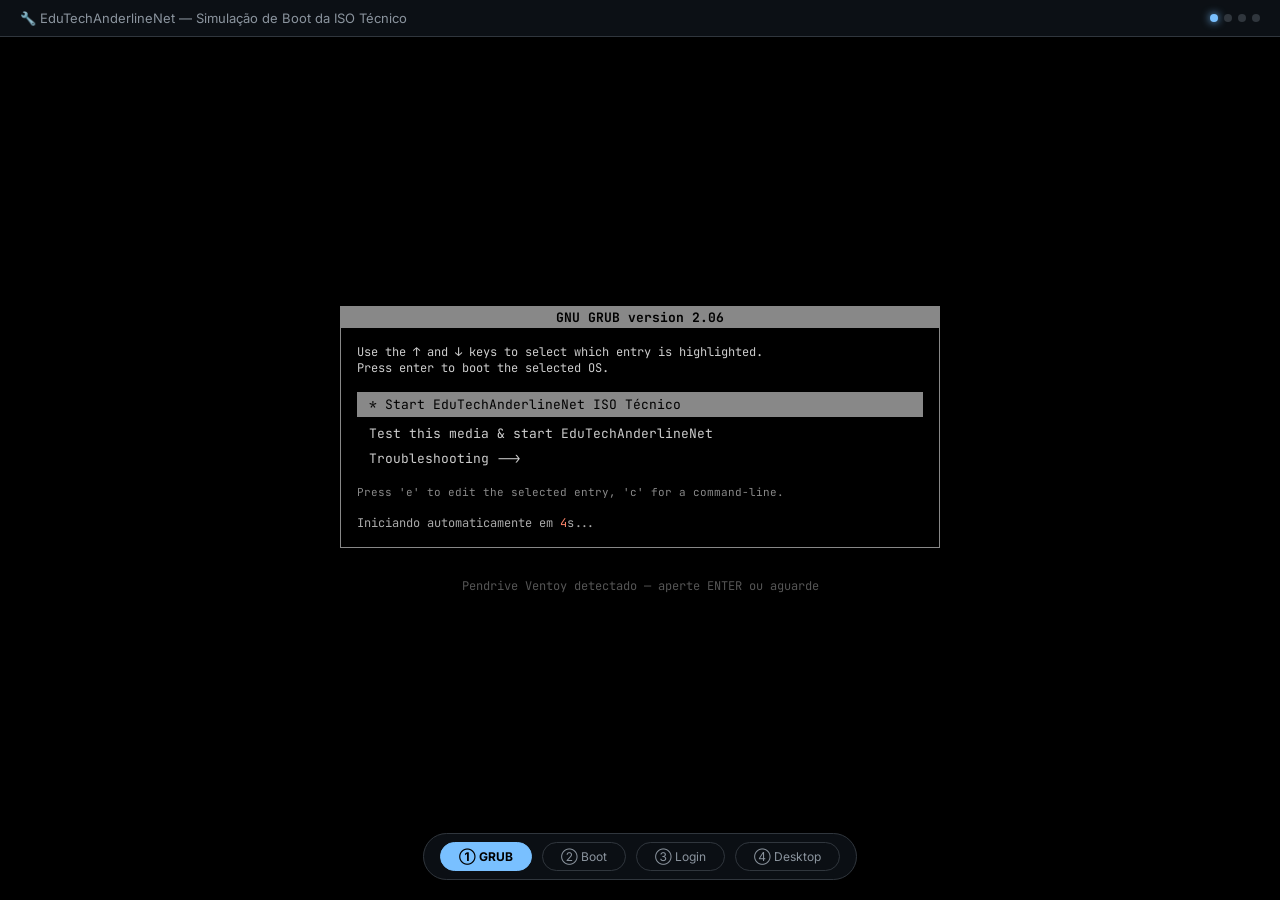
<file: preview-boot.html>
<!DOCTYPE html>
<html lang="pt-BR">
<head>
<meta charset="UTF-8">
<meta name="viewport" content="width=device-width, initial-scale=1.0">
<title>EduTechAnderlineNet - ISO Técnico | Preview de Boot</title>
<style>
  @import url('https://fonts.googleapis.com/css2?family=JetBrains+Mono:wght@300;400;700&family=Inter:wght@300;400;600;700;900&display=swap');

  :root {
    --bg: #0d1117;
    --surface: #161b22;
    --surface2: #21262d;
    --accent: #f78166;
    --accent2: #79c0ff;
    --accent3: #56d364;
    --text: #e6edf3;
    --muted: #8b949e;
    --border: #30363d;
  }

  * { margin: 0; padding: 0; box-sizing: border-box; }

  body {
    font-family: 'Inter', sans-serif;
    background: var(--bg);
    color: var(--text);
    overflow: hidden;
    height: 100vh;
  }

  .screen {
    position: absolute;
    inset: 0;
    opacity: 0;
    pointer-events: none;
    transition: opacity 0.6s ease;
    display: flex;
    flex-direction: column;
    align-items: center;
    justify-content: center;
  }
  .screen.active { opacity: 1; pointer-events: all; }

  .nav {
    position: fixed;
    top: 0; left: 0; right: 0;
    z-index: 999;
    background: rgba(13,17,23,0.95);
    backdrop-filter: blur(12px);
    border-bottom: 1px solid var(--border);
    padding: 10px 20px;
    display: flex;
    align-items: center;
    gap: 12px;
  }
  .nav-title { font-size: 13px; color: var(--muted); flex: 1; }
  .step-dots { display: flex; gap: 6px; }
  .dot { width: 8px; height: 8px; border-radius: 50%; background: var(--border); transition: background 0.3s; }
  .dot.done { background: var(--accent3); }
  .dot.current { background: var(--accent2); box-shadow: 0 0 8px var(--accent2); }

  /* GRUB */
  #grub { background: #000; font-family: 'JetBrains Mono', monospace; }
  .grub-box { border: 1px solid #888; width: 600px; background: #000; }
  .grub-title-bar { background: #888; color: #000; text-align: center; padding: 2px; font-size: 13px; font-weight: bold; }
  .grub-body { padding: 16px; }
  .grub-menu-item { padding: 4px 12px; font-size: 13px; color: #ccc; cursor: pointer; }
  .grub-menu-item.selected { background: #888; color: #000; }
  .grub-footer { padding: 12px 0 0; font-size: 11px; color: #888; line-height: 1.8; }
  #grub-countdown { color: #f78166; }

  /* BOOT */
  #boot { background: #000; }
  .fedora-logo { width: 80px; height: 80px; border-radius: 50%; background: radial-gradient(circle at 35% 35%, #60bfff, #1565c0); display: flex; align-items: center; justify-content: center; font-size: 40px; box-shadow: 0 0 40px rgba(96,191,255,0.4); animation: pulse-logo 2s ease-in-out infinite; }
  @keyframes pulse-logo { 0%,100% { box-shadow: 0 0 40px rgba(96,191,255,0.4); } 50% { box-shadow: 0 0 80px rgba(96,191,255,0.8); } }
  .boot-dots { display: flex; gap: 8px; }
  .boot-dot { width: 10px; height: 10px; border-radius: 50%; background: #333; animation: boot-blink 1.2s ease-in-out infinite; }
  .boot-dot:nth-child(1){animation-delay:0s}.boot-dot:nth-child(2){animation-delay:.2s}.boot-dot:nth-child(3){animation-delay:.4s}.boot-dot:nth-child(4){animation-delay:.6s}.boot-dot:nth-child(5){animation-delay:.8s}
  @keyframes boot-blink { 0%,100%{background:#333} 50%{background:#60bfff;box-shadow:0 0 12px #60bfff} }
  .boot-text-log { position: absolute; bottom: 60px; left: 40px; font-family: 'JetBrains Mono',monospace; font-size: 11px; color: #555; max-width: 500px; line-height: 1.7; }
  .boot-log-line { opacity: 0; animation: fadeinlog 0.3s forwards; }
  .boot-log-line.ok::before { content: '[ OK ] '; color: #56d364; }
  .boot-log-line.info::before { content: '[INFO] '; color: #79c0ff; }
  @keyframes fadeinlog { to { opacity: 1; } }

  /* AUTOLOGIN */
  #autologin { background: url('Wallpapers/wallpaper4_1920x1080.png') center/cover no-repeat; position: relative; }
  #autologin::before { content: ''; position: absolute; inset: 0; background: rgba(0,0,0,0.55); backdrop-filter: blur(8px); }
  .autologin-card { background: rgba(22,27,34,0.85); backdrop-filter: blur(20px); border: 1px solid var(--border); border-radius: 16px; padding: 48px; text-align: center; width: 360px; box-shadow: 0 24px 80px rgba(0,0,0,0.6); }
  .autologin-avatar { width: 80px; height: 80px; border-radius: 50%; background: linear-gradient(135deg, #1565c0, #0288d1); display: flex; align-items: center; justify-content: center; font-size: 36px; margin: 0 auto 20px; box-shadow: 0 4px 24px rgba(21,101,192,0.4); }
  .autologin-name { font-size: 22px; font-weight: 700; margin-bottom: 6px; }
  .autologin-sub { color: var(--muted); font-size: 13px; margin-bottom: 28px; }
  .autologin-bar-bg { height: 4px; background: var(--border); border-radius: 2px; overflow: hidden; }
  .autologin-bar { height: 4px; background: var(--accent2); border-radius: 2px; width: 0%; }
  .autologin-label { font-size: 12px; color: var(--muted); margin-top: 12px; }

  /* DESKTOP */
  #desktop { background: url('Wallpapers/wallpaper4_1920x1080.png') center/cover no-repeat; overflow: hidden; align-items: stretch; justify-content: stretch; flex-direction: column; }
  .topbar { display: flex; align-items: center; height: 32px; background: rgba(22,27,34,0.95); backdrop-filter: blur(12px); border-bottom: 1px solid var(--border); padding: 0 12px; gap: 12px; font-size: 12px; flex-shrink: 0; z-index: 10; }
  .topbar-activities { font-weight: 700; cursor: pointer; padding: 2px 8px; border-radius: 4px; transition: background 0.2s; }
  .topbar-activities:hover { background: rgba(255,255,255,0.08); }
  .topbar-clock { flex: 1; text-align: center; font-weight: 600; }
  .topbar-icons { display: flex; gap: 8px; align-items: center; color: var(--muted); }

  .desktop-area { flex: 1; position: relative; overflow: hidden; }
  .desktop-icons { display: grid; grid-template-columns: repeat(2, 90px); gap: 16px; padding: 24px; position: absolute; right: 0; top: 0; }
  .d-icon { display: flex; flex-direction: column; align-items: center; gap: 6px; cursor: pointer; padding: 10px 6px; border-radius: 10px; transition: all 0.15s; border: 1px solid transparent; text-align: center; }
  .d-icon:hover { background: rgba(255,255,255,0.07); border-color: rgba(255,255,255,0.12); }
  .d-icon-emoji { font-size: 32px; }
  .d-icon-label { font-size: 11px; color: var(--text); line-height: 1.3; }

  .dock { display: flex; justify-content: center; align-items: center; padding: 8px 16px; gap: 6px; background: rgba(22,27,34,0.85); backdrop-filter: blur(20px); border-top: 1px solid var(--border); flex-shrink: 0; }
  .dock-item { width: 46px; height: 46px; border-radius: 12px; display: flex; align-items: center; justify-content: center; font-size: 24px; cursor: pointer; transition: all 0.2s; position: relative; background: rgba(255,255,255,0.05); border: 1px solid rgba(255,255,255,0.08); }
  .dock-item:hover { transform: translateY(-6px) scale(1.15); background: rgba(255,255,255,0.12); box-shadow: 0 8px 24px rgba(0,0,0,0.4); }
  .dock-item.running::after { content: ''; position: absolute; bottom: -5px; width: 4px; height: 4px; border-radius: 50%; background: var(--accent3); }
  .dock-sep { width: 1px; height: 32px; background: var(--border); margin: 0 4px; }

  .window { position: absolute; background: rgba(13,17,23,0.96); backdrop-filter: blur(20px); border: 1px solid var(--border); border-radius: 12px; overflow: hidden; box-shadow: 0 24px 80px rgba(0,0,0,0.7); opacity: 0; transform: scale(0.95) translateY(20px); transition: all 0.4s cubic-bezier(0.16,1,0.3,1); }
  .window.open { opacity: 1; transform: scale(1) translateY(0); }
  .win-terminal { top: 60px; left: 30px; width: 520px; height: 320px; }
  .win-gparted { top: 80px; left: 100px; width: 560px; height: 340px; }
  .win-menu { top: 50px; left: 40px; width: 480px; height: 380px; }
  .win-titlebar { display: flex; align-items: center; height: 36px; background: var(--surface); border-bottom: 1px solid var(--border); padding: 0 12px; gap: 8px; }
  .win-btn { width: 12px; height: 12px; border-radius: 50%; cursor: pointer; }
  .btn-close { background: #ff5f57; } .btn-min { background: #ffbd2e; } .btn-max { background: #28ca41; }
  .win-title { flex: 1; text-align: center; font-size: 12px; color: var(--muted); }

  .terminal-body { padding: 14px; font-family: 'JetBrains Mono',monospace; font-size: 12px; line-height: 1.8; height: calc(100% - 36px); overflow-y: auto; }
  .t-prompt{color:var(--accent3)}.t-path{color:var(--accent2)}.t-ok{color:var(--accent3)}.t-warn{color:#e3b341}.t-err{color:var(--accent)}.t-out{color:var(--muted)}
  .t-cursor { display: inline-block; width: 8px; height: 14px; background: var(--text); animation: blink 1s infinite; vertical-align: middle; margin-left: 2px; }
  @keyframes blink { 0%,49%{opacity:1} 50%,100%{opacity:0} }

  .menu-body { height: calc(100% - 36px); display: flex; flex-direction: column; }
  .menu-header { background: linear-gradient(135deg, #1565c0, #0288d1); padding: 16px 20px; font-weight: 700; font-size: 15px; }
  .menu-header span { font-size: 11px; font-weight: 400; opacity: 0.8; display: block; margin-top: 2px; }
  .menu-items { padding: 8px; flex: 1; overflow-y: auto; }
  .menu-item-row { display: flex; align-items: center; gap: 12px; padding: 10px 14px; border-radius: 8px; cursor: pointer; transition: background 0.15s; border: 1px solid transparent; }
  .menu-item-row:hover { background: var(--surface2); border-color: var(--border); }
  .menu-item-icon { font-size: 22px; width: 36px; text-align: center; }
  .menu-item-title { font-size: 13px; font-weight: 600; }
  .menu-item-desc { font-size: 11px; color: var(--muted); margin-top: 1px; }

  .gparted-body { height: calc(100% - 36px); display: flex; flex-direction: column; font-size: 12px; }
  .gparted-toolbar { background: var(--surface); border-bottom: 1px solid var(--border); padding: 6px 10px; display: flex; gap: 8px; align-items: center; }
  .gp-btn { padding: 3px 10px; border-radius: 4px; background: var(--surface2); border: 1px solid var(--border); color: var(--text); font-size: 11px; cursor: pointer; }
  .gp-disk-select { margin-left: auto; background: var(--surface2); border: 1px solid var(--border); color: var(--text); padding: 3px 8px; border-radius: 4px; font-size: 11px; }
  .gparted-disk-bar { padding: 12px; border-bottom: 1px solid var(--border); background: var(--surface); }
  .disk-bar { height: 30px; border-radius: 4px; overflow: hidden; display: flex; border: 1px solid var(--border); }
  .disk-seg { display: flex; align-items: center; justify-content: center; font-size: 10px; font-weight: 700; }
  .seg-ntfs { background: #1565c0; color: #fff; flex: 5; }
  .seg-efi { background: #e65100; color: #fff; flex: 1; font-size: 9px; }
  .seg-free { background: repeating-linear-gradient(45deg,#222,#222 3px,#2a2a2a 3px,#2a2a2a 6px); flex: 2; }
  .gparted-table { flex: 1; overflow-y: auto; }
  .gp-table { width: 100%; border-collapse: collapse; }
  .gp-table th { background: var(--surface2); text-align: left; padding: 6px 10px; color: var(--muted); font-size: 11px; border-bottom: 1px solid var(--border); font-weight: 600; }
  .gp-table td { padding: 6px 10px; border-bottom: 1px solid rgba(48,54,61,0.5); font-family: 'JetBrains Mono',monospace; font-size: 11px; }
  .gp-table tr:hover td { background: var(--surface); }
  .part-badge { display: inline-block; padding: 1px 6px; border-radius: 3px; font-size: 10px; font-weight: 700; }
  .badge-ntfs { background: #1565c020; color: #79c0ff; border: 1px solid #1565c060; }
  .badge-fat32 { background: #e6510020; color: #ffa726; border: 1px solid #e6510060; }
  .badge-free { background: #33333320; color: #8b949e; border: 1px solid #33333360; }

  .notif { position: absolute; top: 48px; right: 12px; background: rgba(22,27,34,0.97); border: 1px solid var(--border); border-radius: 12px; padding: 14px 18px; width: 280px; box-shadow: 0 8px 32px rgba(0,0,0,0.5); opacity: 0; transform: translateX(100%); transition: all 0.4s cubic-bezier(0.16,1,0.3,1); z-index: 100; }
  .notif.show { opacity: 1; transform: translateX(0); }
  .notif-header { display: flex; align-items: center; gap: 8px; margin-bottom: 6px; }
  .notif-app { font-size: 11px; color: var(--muted); }
  .notif-title { font-size: 13px; font-weight: 600; }
  .notif-body { font-size: 12px; color: var(--muted); }

  .info-pills { position: absolute; bottom: 0; left: 0; padding: 16px 20px; display: flex; flex-direction: column; gap: 8px; }
  .pill { display: flex; align-items: center; gap: 10px; background: rgba(22,27,34,0.75); backdrop-filter: blur(12px); border: 1px solid var(--border); border-radius: 20px; padding: 5px 14px; font-size: 11px; color: var(--muted); }
  .pill-dot { width: 8px; height: 8px; border-radius: 50%; }
  .pill-dot.green { background: var(--accent3); box-shadow: 0 0 6px var(--accent3); }
  .pill-dot.blue { background: var(--accent2); box-shadow: 0 0 6px var(--accent2); }

  .stage-controls { position: fixed; bottom: 20px; left: 50%; transform: translateX(-50%); display: flex; gap: 10px; z-index: 1000; background: rgba(13,17,23,0.9); backdrop-filter: blur(12px); border: 1px solid var(--border); border-radius: 30px; padding: 8px 16px; }
  .stage-btn { padding: 6px 18px; border-radius: 20px; border: 1px solid var(--border); background: transparent; color: var(--muted); font-size: 12px; cursor: pointer; transition: all 0.2s; font-family: 'Inter',sans-serif; }
  .stage-btn:hover { border-color: var(--accent2); color: var(--accent2); }
  .stage-btn.cur { background: var(--accent2); color: #000; border-color: var(--accent2); font-weight: 700; }

  .tooltip-overlay { position: absolute; inset: 0; pointer-events: none; display: flex; align-items: center; justify-content: center; opacity: 0; transition: opacity 0.3s; background: rgba(0,0,0,0.4); }
  .tooltip-overlay.show { opacity: 1; pointer-events: all; }
  .tooltip-card { background: rgba(22,27,34,0.97); border: 1px solid var(--accent2); border-radius: 12px; padding: 24px 32px; font-size: 13px; text-align: center; max-width: 340px; box-shadow: 0 8px 32px rgba(121,192,255,0.2); }
  .tooltip-card h3 { color: var(--accent2); margin-bottom: 10px; font-size: 17px; }
  .tooltip-card p { color: var(--muted); line-height: 1.7; }
</style>
</head>
<body>

<div class="nav">
  <span class="nav-title">🔧 EduTechAnderlineNet — Simulação de Boot da ISO Técnico</span>
  <div class="step-dots">
    <div class="dot current" id="d0"></div>
    <div class="dot" id="d1"></div>
    <div class="dot" id="d2"></div>
    <div class="dot" id="d3"></div>
  </div>
</div>

<!-- GRUB -->
<div class="screen active" id="grub">
  <div class="grub-box">
    <div class="grub-title-bar">GNU GRUB version 2.06</div>
    <div class="grub-body">
      <div style="color:#ccc;font-size:12px;margin-bottom:16px;">Use the ↑ and ↓ keys to select which entry is highlighted.<br>Press enter to boot the selected OS.</div>
      <div class="grub-menu-item selected" onclick="goTo(1)">*  Start EduTechAnderlineNet ISO Técnico</div>
      <div class="grub-menu-item" style="margin-top:4px;">   Test this media &amp; start EduTechAnderlineNet</div>
      <div class="grub-menu-item">   Troubleshooting --&gt;</div>
      <div class="grub-footer">Press 'e' to edit the selected entry, 'c' for a command-line.</div>
      <div style="color:#aaa;font-size:12px;margin-top:12px;">Iniciando automaticamente em <span id="grub-countdown" style="color:#f78166;">5</span>s...</div>
    </div>
  </div>
  <div style="margin-top:30px;font-size:12px;color:#555;font-family:'JetBrains Mono',monospace;">Pendrive Ventoy detectado — aperte ENTER ou aguarde</div>
</div>

<!-- BOOT -->
<div class="screen" id="boot">
  <div style="display:flex;flex-direction:column;align-items:center;gap:30px;">
    <div class="fedora-logo">🐧</div>
    <div style="text-align:center;">
      <div style="font-size:20px;font-weight:700;margin-bottom:4px;">EduTechAnderlineNet</div>
      <div style="font-size:13px;color:var(--muted);">ISO Técnico — Fedora 40</div>
    </div>
    <div class="boot-dots">
      <div class="boot-dot"></div><div class="boot-dot"></div><div class="boot-dot"></div><div class="boot-dot"></div><div class="boot-dot"></div>
    </div>
  </div>
  <div class="boot-text-log" id="bootlog"></div>
</div>

<!-- AUTOLOGIN -->
<div class="screen" id="autologin">
  <div class="autologin-card">
    <div class="autologin-avatar">🔧</div>
    <div class="autologin-name">tecnico</div>
    <div class="autologin-sub">EduTechAnderlineNet ISO Técnico</div>
    <div class="autologin-bar-bg"><div class="autologin-bar" id="autologin-bar"></div></div>
    <div class="autologin-label">Entrando automaticamente...</div>
  </div>
</div>

<!-- DESKTOP -->
<div class="screen" id="desktop">
  <div class="topbar">
    <div class="topbar-activities">Atividades</div>
    <div class="topbar-clock" id="clock">18 jul. 04:05</div>
    <div class="topbar-icons">
      <span>📶</span><span>🔊</span><span>🔋</span>
      <span style="font-size:12px;color:var(--muted);">tecnico ▾</span>
    </div>
  </div>
  <div class="desktop-area">
    <div class="desktop-icons">
      <div class="d-icon" onclick="openWindow('win-menu')"><div class="d-icon-emoji">🔧</div><div class="d-icon-label">Menu Técnico</div></div>
      <div class="d-icon" onclick="openWindow('win-gparted')"><div class="d-icon-emoji">💽</div><div class="d-icon-label">Diagnóstico de Discos</div></div>
      <div class="d-icon" onclick="openWindow('win-terminal')"><div class="d-icon-emoji">🛡️</div><div class="d-icon-label">Scanner de Vírus</div></div>
      <div class="d-icon" onclick="showTip('💾 Backup de Perfil','Copia todos os dados do usuário Windows para HD externo. Suporte a NTFS via ntfs-3g.')"><div class="d-icon-emoji">💾</div><div class="d-icon-label">Backup de Perfil</div></div>
      <div class="d-icon" onclick="showTip('🔑 Resetar Senha','Detecta partições Windows e reseta a senha de qualquer usuário sem precisar saber a senha antiga.')"><div class="d-icon-emoji">🔑</div><div class="d-icon-label">Resetar Senha Windows</div></div>
      <div class="d-icon" onclick="showTip('🗃️ GParted','Ferramenta gráfica de particionamento. Redimensiona, formata e repara partições NTFS, FAT32, ext4 e mais.')"><div class="d-icon-emoji">🗃️</div><div class="d-icon-label">GParted</div></div>
    </div>

    <div class="info-pills">
      <div class="pill"><div class="pill-dot green"></div>Sistema em modo Live (RAM)</div>
      <div class="pill"><div class="pill-dot blue"></div>Wi-Fi: NetworkManager ativo</div>
      <div class="pill"><div class="pill-dot green"></div>NTFS-3g pronto para montar HDs</div>
    </div>

    <!-- Terminal Window -->
    <div class="window win-terminal" id="win-terminal">
      <div class="win-titlebar">
        <div class="win-btn btn-close" onclick="closeWindow('win-terminal')"></div>
        <div class="win-btn btn-min"></div><div class="win-btn btn-max"></div>
        <div class="win-title">🛡️ Scanner de Vírus Offline — Terminal</div>
      </div>
      <div class="terminal-body">
        <div><span class="t-prompt">tecnico@iso</span><span style="color:var(--muted);">:</span><span class="t-path">~/Scripts</span><span style="color:var(--muted);">$</span> bash scanner-virus-offline.sh</div><br>
        <div class="t-out">🛡️  Scanner de Vírus — EduTechAnderlineNet</div>
        <div class="t-out">━━━━━━━━━━━━━━━━━━━━━━━━━━━━━━━━</div>
        <div class="t-out">[*] Atualizando base ClamAV...</div>
        <div class="t-ok">[✓] 8.7M assinaturas carregadas</div>
        <div class="t-out">[*] Montando /dev/sda3 (Windows NTFS)...</div>
        <div class="t-ok">[✓] Montado em /mnt/win</div>
        <div class="t-warn">[!] Scanning C:\Users\João\Downloads...</div>
        <div class="t-err">[ALERTA] Trojan.Agent encontrado em Downloads\setup_fake.exe</div>
        <div class="t-ok">[✓] Movido para quarentena</div>
        <div class="t-out">[*] Concluído: 48.291 arquivos | 1 ameaça removida</div><br>
        <div><span class="t-prompt">tecnico@iso</span><span style="color:var(--muted);">:</span><span class="t-path">~/Scripts</span><span style="color:var(--muted);">$</span> <span class="t-cursor"></span></div>
      </div>
    </div>

    <!-- GParted Window -->
    <div class="window win-gparted" id="win-gparted">
      <div class="win-titlebar">
        <div class="win-btn btn-close" onclick="closeWindow('win-gparted')"></div>
        <div class="win-btn btn-min"></div><div class="win-btn btn-max"></div>
        <div class="win-title">💽 GParted — Gerenciador de Partições</div>
      </div>
      <div class="gparted-body">
        <div class="gparted-toolbar">
          <button class="gp-btn">⎋ Desfazer</button>
          <button class="gp-btn">✓ Aplicar</button>
          <button class="gp-btn">🔄 Atualizar</button>
          <select class="gp-disk-select"><option>/dev/sda — 500 GB (Samsung SSD)</option><option>/dev/sdb — 1 TB (WD HDD)</option></select>
        </div>
        <div class="gparted-disk-bar">
          <div style="font-size:11px;color:var(--muted);margin-bottom:6px;">/dev/sda — 500 GB</div>
          <div class="disk-bar">
            <div class="disk-seg seg-efi">EFI</div>
            <div class="disk-seg seg-ntfs">Windows NTFS — 420 GB</div>
            <div class="disk-seg seg-free">não alocado</div>
          </div>
        </div>
        <div class="gparted-table">
          <table class="gp-table">
            <thead><tr><th>Partição</th><th>FS</th><th>Tamanho</th><th>Usado</th><th>Livre</th><th>Flags</th></tr></thead>
            <tbody>
              <tr><td>/dev/sda1</td><td><span class="part-badge badge-fat32">fat32</span></td><td>512 MiB</td><td>48 MiB</td><td>464 MiB</td><td>boot,esp</td></tr>
              <tr><td>/dev/sda2</td><td><span class="part-badge badge-ntfs">ntfs</span></td><td>420 GiB</td><td>210 GiB</td><td>210 GiB</td><td>msftdata</td></tr>
              <tr><td>não alocado</td><td><span class="part-badge badge-free">—</span></td><td>79 GiB</td><td>—</td><td>79 GiB</td><td></td></tr>
            </tbody>
          </table>
        </div>
      </div>
    </div>

    <!-- Menu Tecnico Window -->
    <div class="window win-menu" id="win-menu">
      <div class="win-titlebar">
        <div class="win-btn btn-close" onclick="closeWindow('win-menu')"></div>
        <div class="win-btn btn-min"></div><div class="win-btn btn-max"></div>
        <div class="win-title">🔧 Menu Técnico EduTechAnderlineNet</div>
      </div>
      <div class="menu-body">
        <div class="menu-header">🔧 Menu Técnico<span>EduTechAnderlineNet ISO — Fedora 40 Live</span></div>
        <div class="menu-items">
          <div class="menu-item-row"><div class="menu-item-icon">🛡️</div><div><div class="menu-item-title">Scanner de Vírus Offline</div><div class="menu-item-desc">ClamAV — varre partições Windows sem inicializar o sistema</div></div><div style="color:var(--muted);margin-left:auto;">›</div></div>
          <div class="menu-item-row"><div class="menu-item-icon">💾</div><div><div class="menu-item-title">Backup de Perfil do Usuário</div><div class="menu-item-desc">Copia C:\Users\* para HD externo com rsync</div></div><div style="color:var(--muted);margin-left:auto;">›</div></div>
          <div class="menu-item-row"><div class="menu-item-icon">🔑</div><div><div class="menu-item-title">Resetar Senha do Windows</div><div class="menu-item-desc">Reseta qualquer senha sem precisar saber a atual</div></div><div style="color:var(--muted);margin-left:auto;">›</div></div>
          <div class="menu-item-row"><div class="menu-item-icon">💽</div><div><div class="menu-item-title">Diagnóstico de Discos</div><div class="menu-item-desc">smartctl, hdparm, badblocks — saúde do HD/SSD</div></div><div style="color:var(--muted);margin-left:auto;">›</div></div>
          <div class="menu-item-row"><div class="menu-item-icon">🔄</div><div><div class="menu-item-title">Reparo de Boot do Windows</div><div class="menu-item-desc">Reconstrói BCD, MBR e GPT corrompidos</div></div><div style="color:var(--muted);margin-left:auto;">›</div></div>
          <div class="menu-item-row"><div class="menu-item-icon">🧹</div><div><div class="menu-item-title">Limpeza Segura de Disco</div><div class="menu-item-desc">Apaga dados com shred — sem recuperação</div></div><div style="color:var(--muted);margin-left:auto;">›</div></div>
        </div>
      </div>
    </div>

    <!-- Notification -->
    <div class="notif" id="notif">
      <div class="notif-header"><span>🔧</span><span class="notif-app">EduTechAnderlineNet ISO</span></div>
      <div class="notif-title">Sistema pronto!</div>
      <div class="notif-body">Ferramentas disponíveis na Área de Trabalho.</div>
    </div>

    <!-- Tooltip -->
    <div class="tooltip-overlay" id="tip-overlay" onclick="hideTip()">
      <div class="tooltip-card">
        <h3 id="tip-title"></h3>
        <p id="tip-body"></p>
        <div style="margin-top:14px;font-size:11px;color:var(--muted);">Clique para fechar</div>
      </div>
    </div>
  </div>

  <!-- Dock -->
  <div class="dock">
    <div class="dock-item running" onclick="showTip('📁 Nautilus','Gerenciador de arquivos. Navega pelo sistema e monta partições Windows NTFS.')">📁</div>
    <div class="dock-item running" onclick="openWindow('win-terminal')">💻</div>
    <div class="dock-item" onclick="showTip('🌐 Firefox','Navegador completo para acessar manuais, ferramentas online e downloads.')">🌐</div>
    <div class="dock-item" onclick="openWindow('win-gparted')">🗃️</div>
    <div class="dock-sep"></div>
    <div class="dock-item" onclick="openWindow('win-menu')">🔧</div>
    <div class="dock-item" onclick="showTip('🍷 Wine','Roda arquivos .exe do Windows diretamente no Linux.')">🍷</div>
    <div class="dock-item" onclick="openWindow('win-terminal')">🛡️</div>
    <div class="dock-item" onclick="showTip('📊 htop','Monitor de processos em tempo real — CPU, RAM, processos.')">📊</div>
    <div class="dock-sep"></div>
    <div class="dock-item" onclick="showTip('⚙️ Configurações','Configure rede Wi-Fi, Bluetooth, idioma e mais.')">⚙️</div>
  </div>
</div>

<!-- Stage Controls -->
<div class="stage-controls">
  <button class="stage-btn cur" id="sb0" onclick="goTo(0)">① GRUB</button>
  <button class="stage-btn" id="sb1" onclick="goTo(1)">② Boot</button>
  <button class="stage-btn" id="sb2" onclick="goTo(2)">③ Login</button>
  <button class="stage-btn" id="sb3" onclick="goTo(3)">④ Desktop</button>
</div>

<script>
  let cur = 0;
  const screens = ['grub','boot','autologin','desktop'];
  const dots = [0,1,2,3].map(i => document.getElementById('d'+i));
  const btns = [0,1,2,3].map(i => document.getElementById('sb'+i));

  // GRUB countdown
  let cd = 5;
  const grubTimer = setInterval(() => {
    cd--;
    document.getElementById('grub-countdown').textContent = cd;
    if (cd <= 0) { clearInterval(grubTimer); goTo(1); }
  }, 1000);

  const bootLines = [
    {t:'Kernel 6.8.5-301.fc40.x86_64 on x86_64',c:'ok'},
    {t:'systemd 255 running in system mode',c:'info'},
    {t:'Started NetworkManager',c:'ok'},
    {t:'dracut-live: overlayfs mounted',c:'ok'},
    {t:'Started GDM Display Manager',c:'ok'},
    {t:'EduTechAnderlineNet ISO Técnico — ready',c:'ok'},
  ];

  function showBootLog() {
    const el = document.getElementById('bootlog');
    el.innerHTML = '';
    bootLines.forEach((l,i) => {
      setTimeout(() => {
        const d = document.createElement('div');
        d.className = 'boot-log-line '+l.c;
        d.textContent = l.t;
        el.appendChild(d);
      }, i*450);
    });
    setTimeout(() => goTo(2), bootLines.length*450+1000);
  }

  function updateClock() {
    const n = new Date();
    document.getElementById('clock').textContent = n.toLocaleString('pt-BR',{day:'numeric',month:'short',hour:'2-digit',minute:'2-digit'});
  }
  updateClock(); setInterval(updateClock,1000);

  function goTo(n) {
    screens.forEach(s => document.getElementById(s).classList.remove('active'));
    btns.forEach((b,i) => { b.classList.toggle('cur', i===n); });
    dots.forEach((d,i) => { d.className='dot'+(i<n?' done':i===n?' current':''); });
    document.getElementById(screens[n]).classList.add('active');
    cur = n;
    if(n===1) showBootLog();
    if(n===2) {
      const bar = document.getElementById('autologin-bar');
      bar.style.transition='none'; bar.style.width='0%';
      requestAnimationFrame(()=>{ bar.style.transition='width 2.5s ease'; bar.style.width='100%'; });
      setTimeout(()=>goTo(3),3000);
    }
    if(n===3) {
      setTimeout(()=>{
        document.getElementById('notif').classList.add('show');
        setTimeout(()=>document.getElementById('notif').classList.remove('show'),4000);
      },800);
    }
  }

  function openWindow(id) {
    document.querySelectorAll('.window').forEach(w=>w.classList.remove('open'));
    document.getElementById(id).classList.add('open');
  }
  function closeWindow(id) { document.getElementById(id).classList.remove('open'); }
  function showTip(title, body) {
    document.getElementById('tip-title').textContent=title;
    document.getElementById('tip-body').textContent=body;
    document.getElementById('tip-overlay').classList.add('show');
  }
  function hideTip() { document.getElementById('tip-overlay').classList.remove('show'); }
</script>
</body>
</html>
</file>
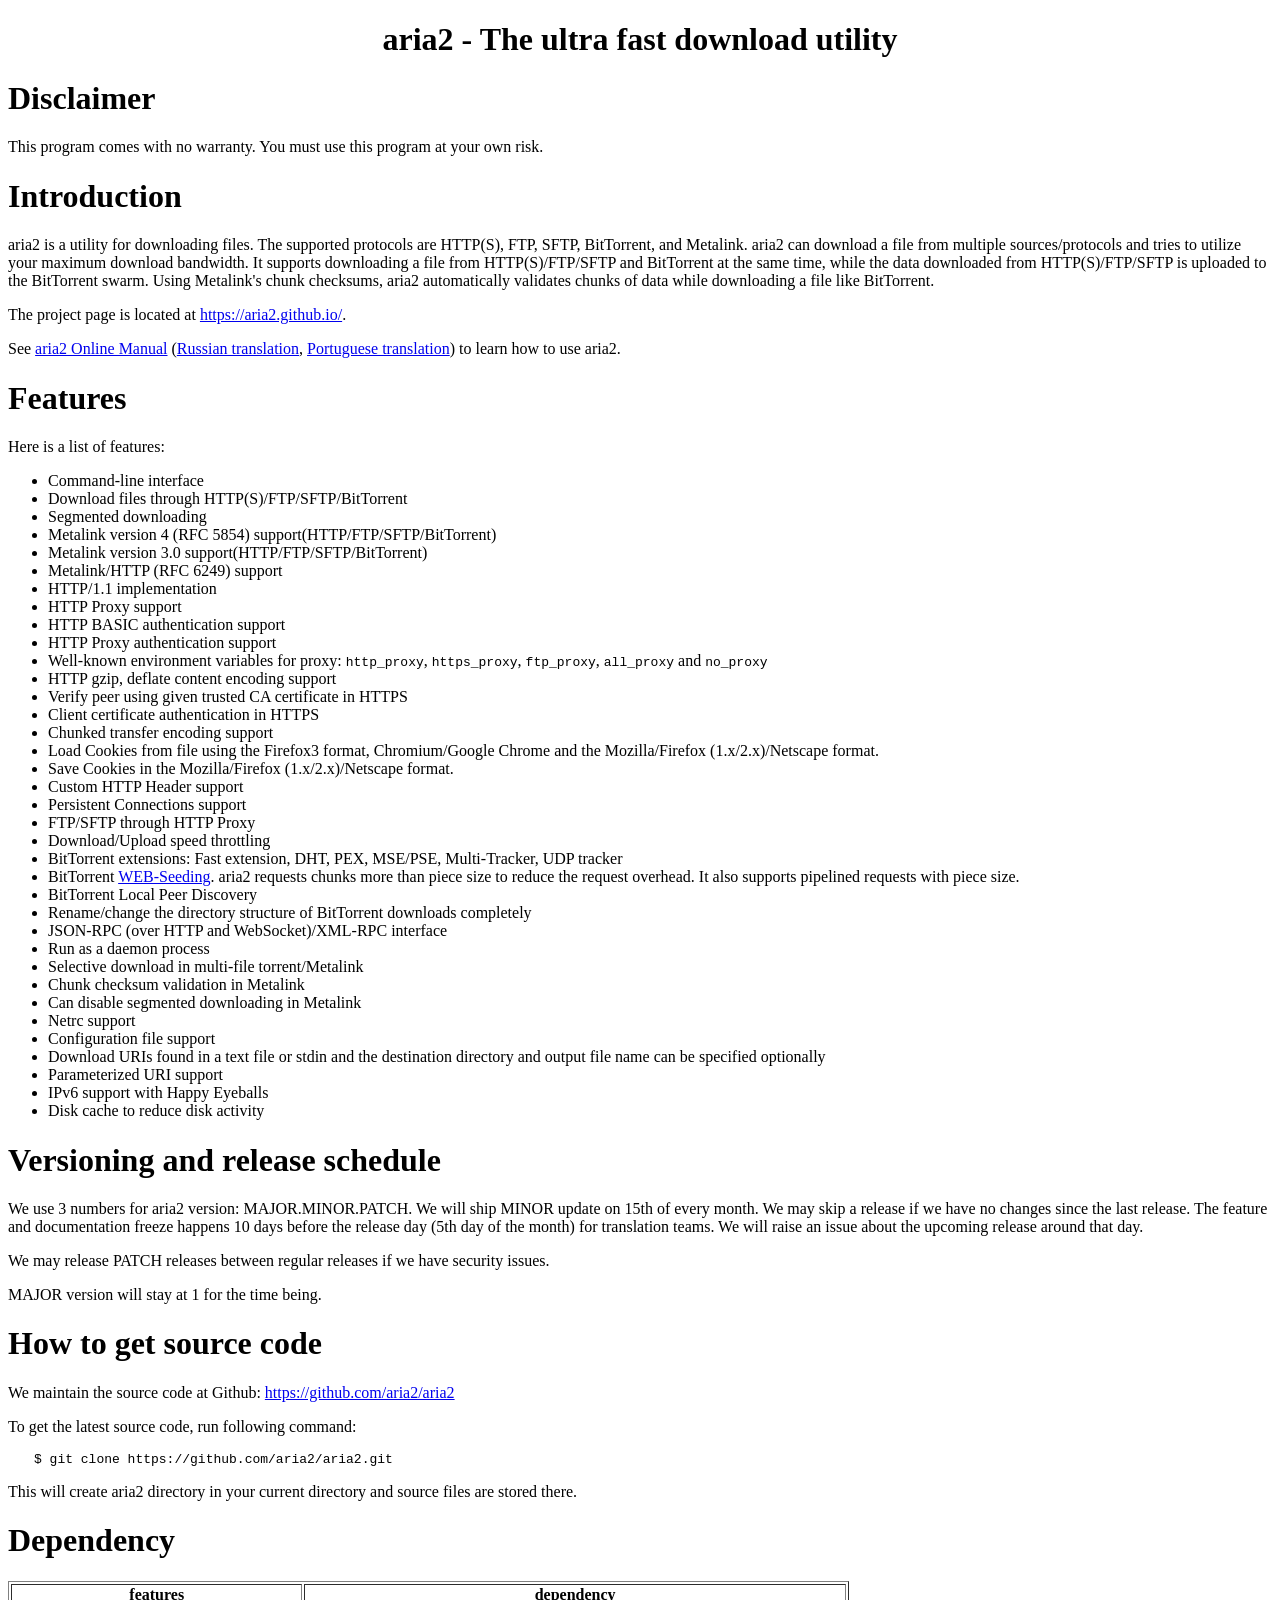
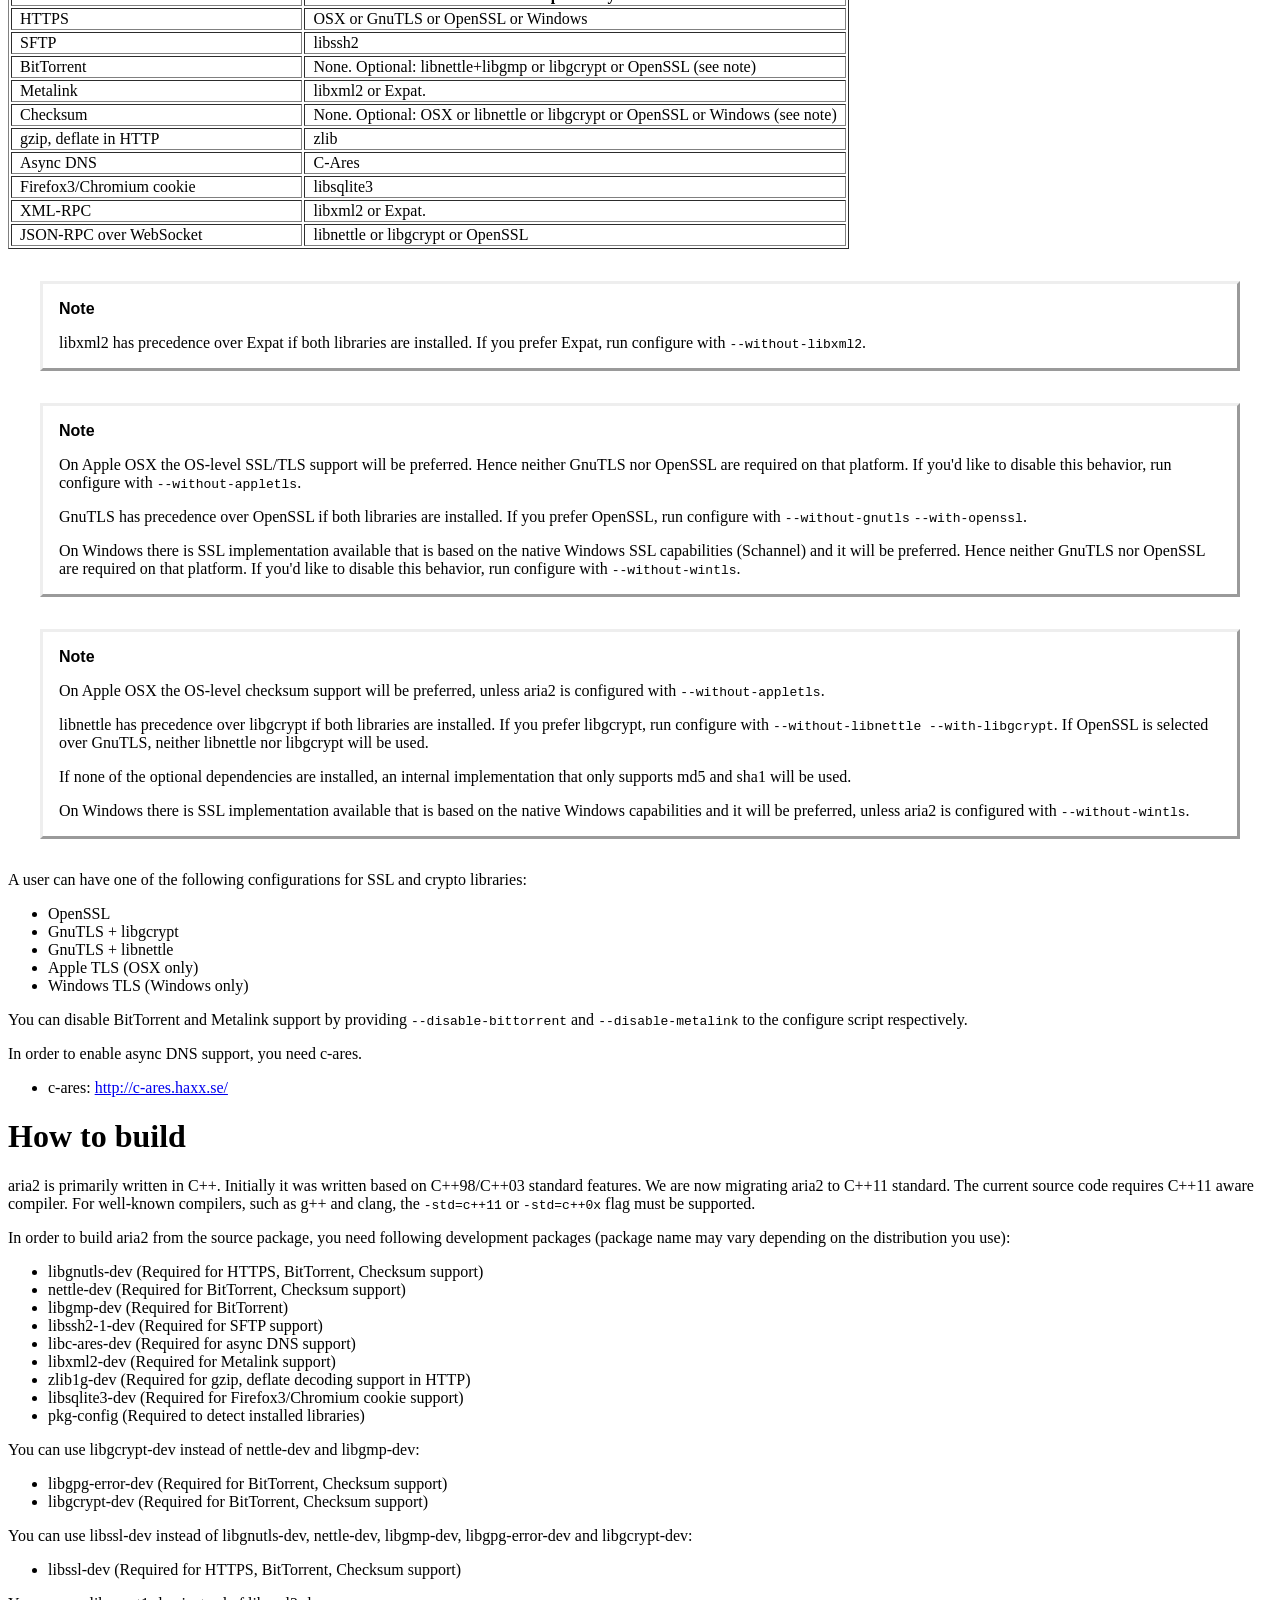
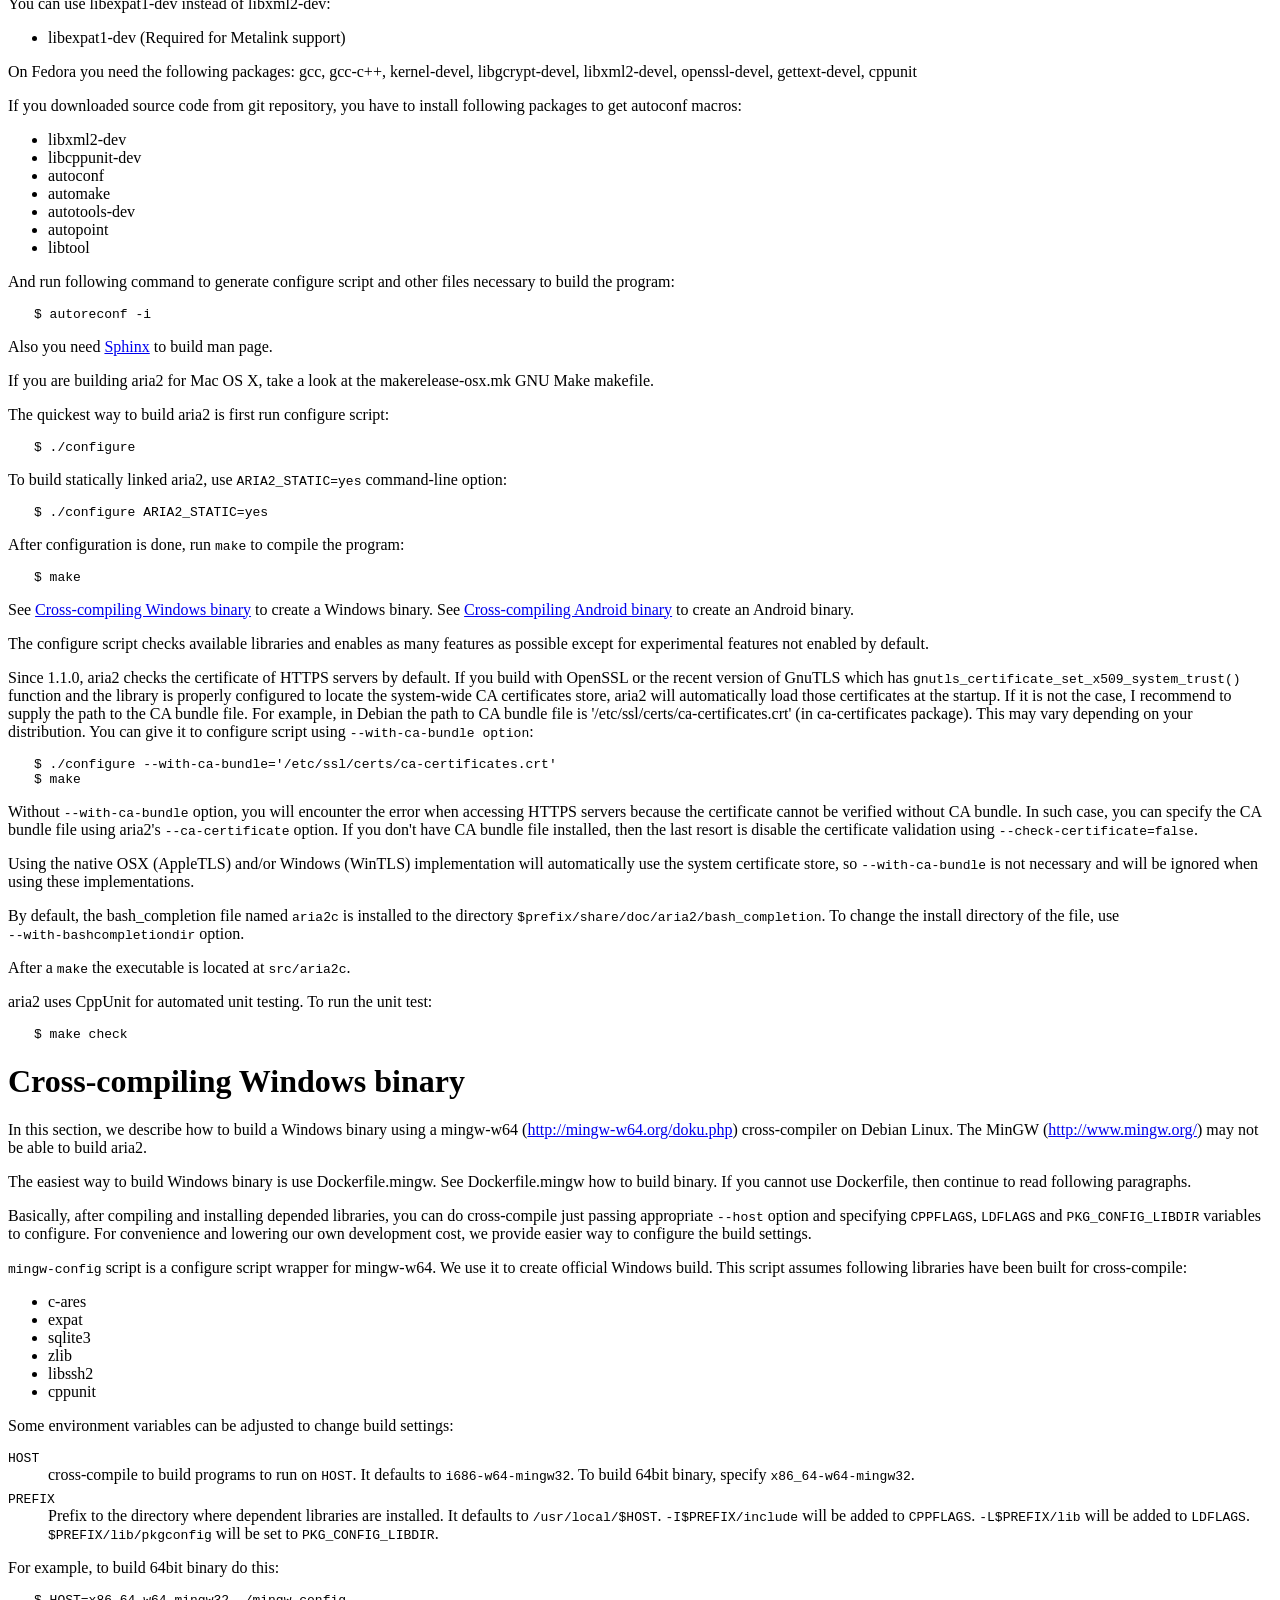
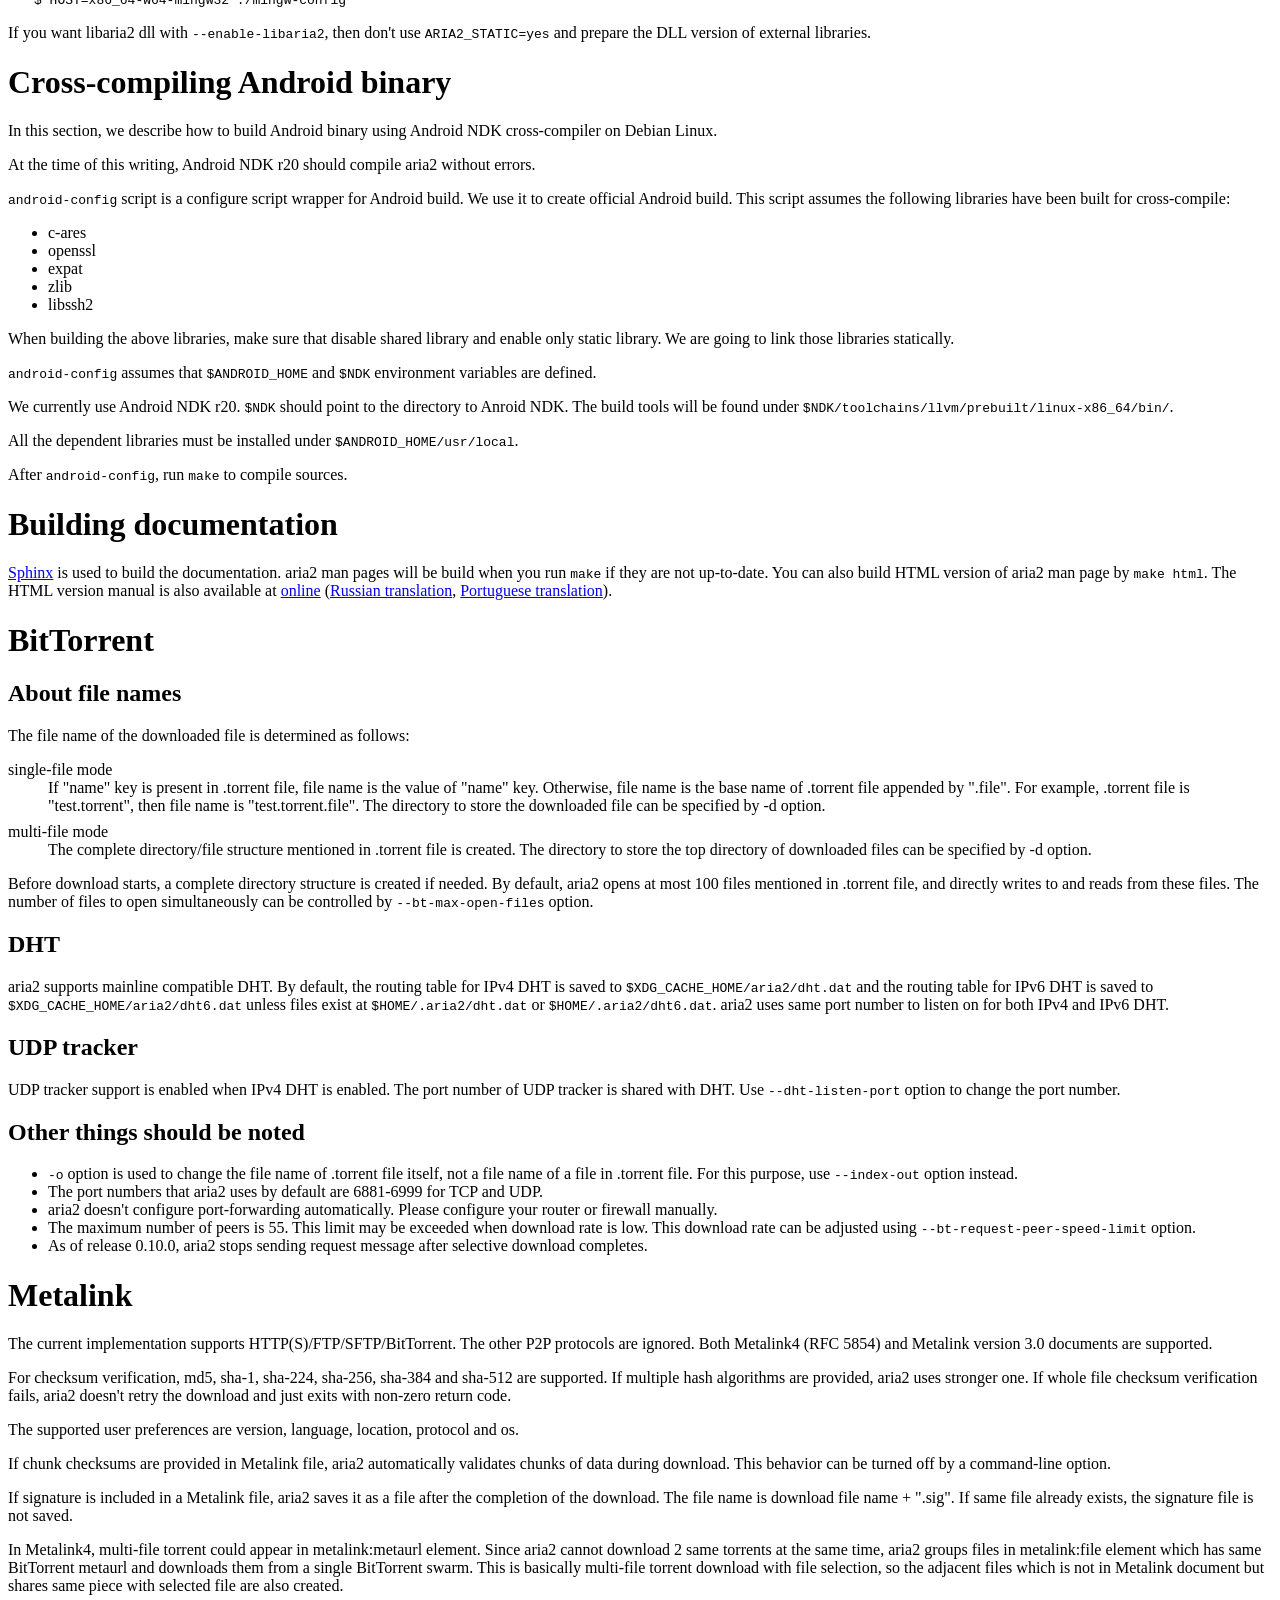
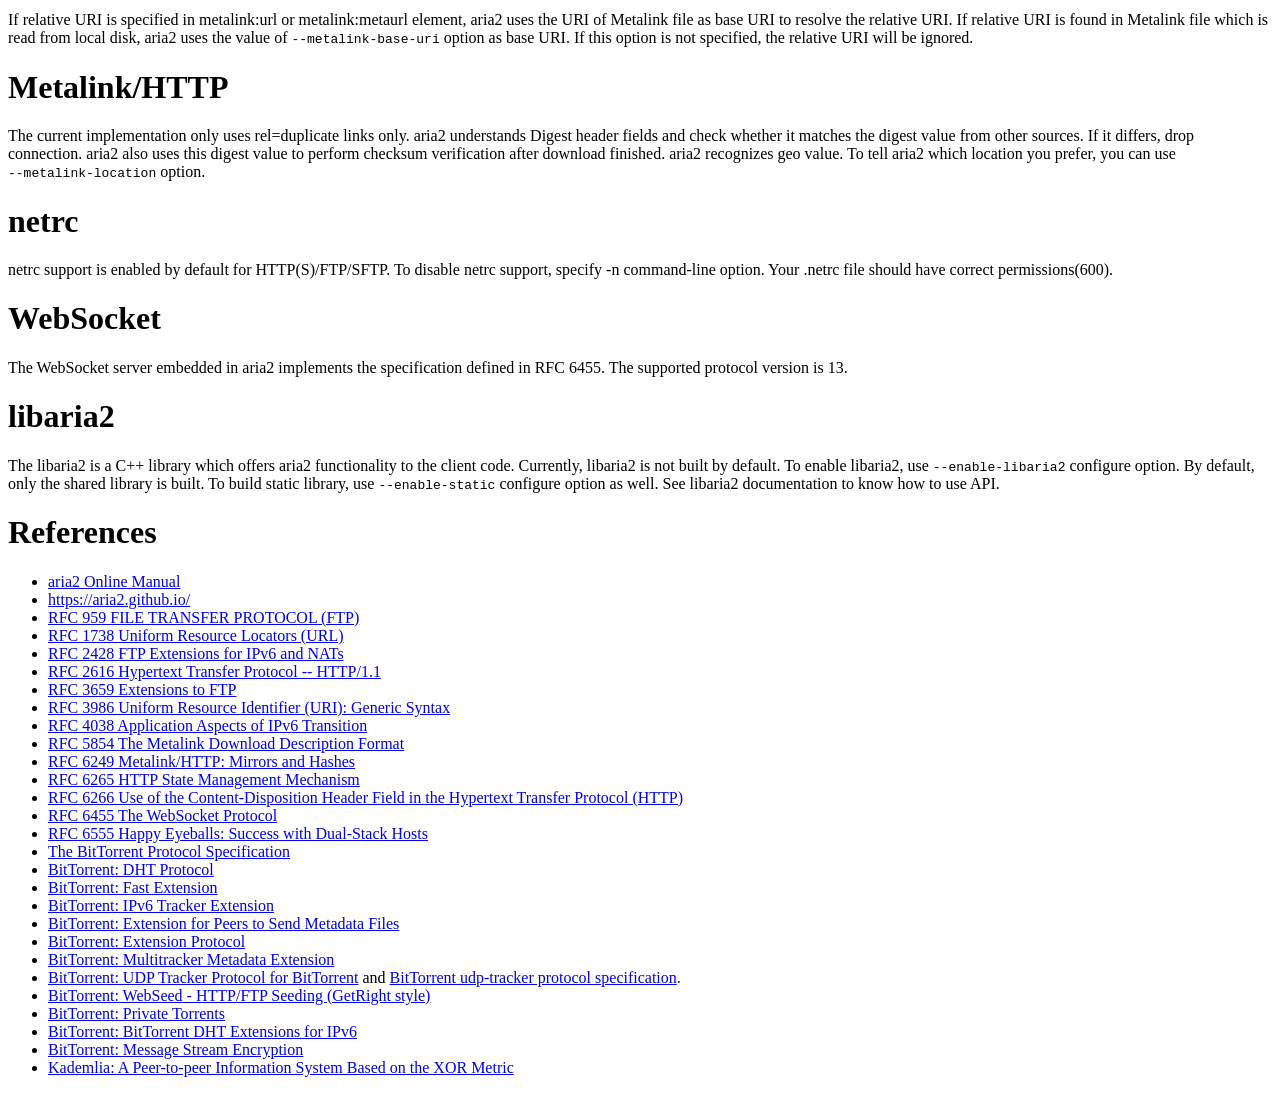
<file: Ghost Toolbox/wget/aria2c/README.html>
<?xml version="1.0" encoding="utf-8" ?>
<!DOCTYPE html PUBLIC "-//W3C//DTD XHTML 1.0 Transitional//EN" "http://www.w3.org/TR/xhtml1/DTD/xhtml1-transitional.dtd">
<html xmlns="http://www.w3.org/1999/xhtml" xml:lang="en" lang="en">
<head>
<meta http-equiv="Content-Type" content="text/html; charset=utf-8" />
<meta name="generator" content="Docutils 0.15.2: http://docutils.sourceforge.net/" />
<title>aria2 - The ultra fast download utility</title>
<style type="text/css">

/*
:Author: David Goodger (goodger@python.org)
:Id: $Id: html4css1.css 7952 2016-07-26 18:15:59Z milde $
:Copyright: This stylesheet has been placed in the public domain.

Default cascading style sheet for the HTML output of Docutils.

See http://docutils.sf.net/docs/howto/html-stylesheets.html for how to
customize this style sheet.
*/

/* used to remove borders from tables and images */
.borderless, table.borderless td, table.borderless th {
  border: 0 }

table.borderless td, table.borderless th {
  /* Override padding for "table.docutils td" with "! important".
     The right padding separates the table cells. */
  padding: 0 0.5em 0 0 ! important }

.first {
  /* Override more specific margin styles with "! important". */
  margin-top: 0 ! important }

.last, .with-subtitle {
  margin-bottom: 0 ! important }

.hidden {
  display: none }

.subscript {
  vertical-align: sub;
  font-size: smaller }

.superscript {
  vertical-align: super;
  font-size: smaller }

a.toc-backref {
  text-decoration: none ;
  color: black }

blockquote.epigraph {
  margin: 2em 5em ; }

dl.docutils dd {
  margin-bottom: 0.5em }

object[type="image/svg+xml"], object[type="application/x-shockwave-flash"] {
  overflow: hidden;
}

/* Uncomment (and remove this text!) to get bold-faced definition list terms
dl.docutils dt {
  font-weight: bold }
*/

div.abstract {
  margin: 2em 5em }

div.abstract p.topic-title {
  font-weight: bold ;
  text-align: center }

div.admonition, div.attention, div.caution, div.danger, div.error,
div.hint, div.important, div.note, div.tip, div.warning {
  margin: 2em ;
  border: medium outset ;
  padding: 1em }

div.admonition p.admonition-title, div.hint p.admonition-title,
div.important p.admonition-title, div.note p.admonition-title,
div.tip p.admonition-title {
  font-weight: bold ;
  font-family: sans-serif }

div.attention p.admonition-title, div.caution p.admonition-title,
div.danger p.admonition-title, div.error p.admonition-title,
div.warning p.admonition-title, .code .error {
  color: red ;
  font-weight: bold ;
  font-family: sans-serif }

/* Uncomment (and remove this text!) to get reduced vertical space in
   compound paragraphs.
div.compound .compound-first, div.compound .compound-middle {
  margin-bottom: 0.5em }

div.compound .compound-last, div.compound .compound-middle {
  margin-top: 0.5em }
*/

div.dedication {
  margin: 2em 5em ;
  text-align: center ;
  font-style: italic }

div.dedication p.topic-title {
  font-weight: bold ;
  font-style: normal }

div.figure {
  margin-left: 2em ;
  margin-right: 2em }

div.footer, div.header {
  clear: both;
  font-size: smaller }

div.line-block {
  display: block ;
  margin-top: 1em ;
  margin-bottom: 1em }

div.line-block div.line-block {
  margin-top: 0 ;
  margin-bottom: 0 ;
  margin-left: 1.5em }

div.sidebar {
  margin: 0 0 0.5em 1em ;
  border: medium outset ;
  padding: 1em ;
  background-color: #ffffee ;
  width: 40% ;
  float: right ;
  clear: right }

div.sidebar p.rubric {
  font-family: sans-serif ;
  font-size: medium }

div.system-messages {
  margin: 5em }

div.system-messages h1 {
  color: red }

div.system-message {
  border: medium outset ;
  padding: 1em }

div.system-message p.system-message-title {
  color: red ;
  font-weight: bold }

div.topic {
  margin: 2em }

h1.section-subtitle, h2.section-subtitle, h3.section-subtitle,
h4.section-subtitle, h5.section-subtitle, h6.section-subtitle {
  margin-top: 0.4em }

h1.title {
  text-align: center }

h2.subtitle {
  text-align: center }

hr.docutils {
  width: 75% }

img.align-left, .figure.align-left, object.align-left, table.align-left {
  clear: left ;
  float: left ;
  margin-right: 1em }

img.align-right, .figure.align-right, object.align-right, table.align-right {
  clear: right ;
  float: right ;
  margin-left: 1em }

img.align-center, .figure.align-center, object.align-center {
  display: block;
  margin-left: auto;
  margin-right: auto;
}

table.align-center {
  margin-left: auto;
  margin-right: auto;
}

.align-left {
  text-align: left }

.align-center {
  clear: both ;
  text-align: center }

.align-right {
  text-align: right }

/* reset inner alignment in figures */
div.align-right {
  text-align: inherit }

/* div.align-center * { */
/*   text-align: left } */

.align-top    {
  vertical-align: top }

.align-middle {
  vertical-align: middle }

.align-bottom {
  vertical-align: bottom }

ol.simple, ul.simple {
  margin-bottom: 1em }

ol.arabic {
  list-style: decimal }

ol.loweralpha {
  list-style: lower-alpha }

ol.upperalpha {
  list-style: upper-alpha }

ol.lowerroman {
  list-style: lower-roman }

ol.upperroman {
  list-style: upper-roman }

p.attribution {
  text-align: right ;
  margin-left: 50% }

p.caption {
  font-style: italic }

p.credits {
  font-style: italic ;
  font-size: smaller }

p.label {
  white-space: nowrap }

p.rubric {
  font-weight: bold ;
  font-size: larger ;
  color: maroon ;
  text-align: center }

p.sidebar-title {
  font-family: sans-serif ;
  font-weight: bold ;
  font-size: larger }

p.sidebar-subtitle {
  font-family: sans-serif ;
  font-weight: bold }

p.topic-title {
  font-weight: bold }

pre.address {
  margin-bottom: 0 ;
  margin-top: 0 ;
  font: inherit }

pre.literal-block, pre.doctest-block, pre.math, pre.code {
  margin-left: 2em ;
  margin-right: 2em }

pre.code .ln { color: grey; } /* line numbers */
pre.code, code { background-color: #eeeeee }
pre.code .comment, code .comment { color: #5C6576 }
pre.code .keyword, code .keyword { color: #3B0D06; font-weight: bold }
pre.code .literal.string, code .literal.string { color: #0C5404 }
pre.code .name.builtin, code .name.builtin { color: #352B84 }
pre.code .deleted, code .deleted { background-color: #DEB0A1}
pre.code .inserted, code .inserted { background-color: #A3D289}

span.classifier {
  font-family: sans-serif ;
  font-style: oblique }

span.classifier-delimiter {
  font-family: sans-serif ;
  font-weight: bold }

span.interpreted {
  font-family: sans-serif }

span.option {
  white-space: nowrap }

span.pre {
  white-space: pre }

span.problematic {
  color: red }

span.section-subtitle {
  /* font-size relative to parent (h1..h6 element) */
  font-size: 80% }

table.citation {
  border-left: solid 1px gray;
  margin-left: 1px }

table.docinfo {
  margin: 2em 4em }

table.docutils {
  margin-top: 0.5em ;
  margin-bottom: 0.5em }

table.footnote {
  border-left: solid 1px black;
  margin-left: 1px }

table.docutils td, table.docutils th,
table.docinfo td, table.docinfo th {
  padding-left: 0.5em ;
  padding-right: 0.5em ;
  vertical-align: top }

table.docutils th.field-name, table.docinfo th.docinfo-name {
  font-weight: bold ;
  text-align: left ;
  white-space: nowrap ;
  padding-left: 0 }

/* "booktabs" style (no vertical lines) */
table.docutils.booktabs {
  border: 0px;
  border-top: 2px solid;
  border-bottom: 2px solid;
  border-collapse: collapse;
}
table.docutils.booktabs * {
  border: 0px;
}
table.docutils.booktabs th {
  border-bottom: thin solid;
  text-align: left;
}

h1 tt.docutils, h2 tt.docutils, h3 tt.docutils,
h4 tt.docutils, h5 tt.docutils, h6 tt.docutils {
  font-size: 100% }

ul.auto-toc {
  list-style-type: none }

</style>
</head>
<body>
<div class="document" id="aria2-the-ultra-fast-download-utility">
<h1 class="title">aria2 - The ultra fast download utility</h1>

<div class="section" id="disclaimer">
<h1>Disclaimer</h1>
<p>This program comes with no warranty.
You must use this program at your own risk.</p>
</div>
<div class="section" id="introduction">
<h1>Introduction</h1>
<p>aria2 is a utility for downloading files. The supported protocols are
HTTP(S), FTP, SFTP, BitTorrent, and Metalink. aria2 can download a
file from multiple sources/protocols and tries to utilize your maximum
download bandwidth. It supports downloading a file from
HTTP(S)/FTP/SFTP and BitTorrent at the same time, while the data
downloaded from HTTP(S)/FTP/SFTP is uploaded to the BitTorrent
swarm. Using Metalink's chunk checksums, aria2 automatically validates
chunks of data while downloading a file like BitTorrent.</p>
<p>The project page is located at <a class="reference external" href="https://aria2.github.io/">https://aria2.github.io/</a>.</p>
<p>See <a class="reference external" href="https://aria2.github.io/manual/en/html/">aria2 Online Manual</a> (<a class="reference external" href="https://aria2.github.io/manual/ru/html/">Russian translation</a>, <a class="reference external" href="https://aria2.github.io/manual/pt/html/">Portuguese
translation</a>) to learn
how to use aria2.</p>
</div>
<div class="section" id="features">
<h1>Features</h1>
<p>Here is a list of features:</p>
<ul class="simple">
<li>Command-line interface</li>
<li>Download files through HTTP(S)/FTP/SFTP/BitTorrent</li>
<li>Segmented downloading</li>
<li>Metalink version 4 (RFC 5854) support(HTTP/FTP/SFTP/BitTorrent)</li>
<li>Metalink version 3.0 support(HTTP/FTP/SFTP/BitTorrent)</li>
<li>Metalink/HTTP (RFC 6249) support</li>
<li>HTTP/1.1 implementation</li>
<li>HTTP Proxy support</li>
<li>HTTP BASIC authentication support</li>
<li>HTTP Proxy authentication support</li>
<li>Well-known environment variables for proxy: <tt class="docutils literal">http_proxy</tt>,
<tt class="docutils literal">https_proxy</tt>, <tt class="docutils literal">ftp_proxy</tt>, <tt class="docutils literal">all_proxy</tt> and <tt class="docutils literal">no_proxy</tt></li>
<li>HTTP gzip, deflate content encoding support</li>
<li>Verify peer using given trusted CA certificate in HTTPS</li>
<li>Client certificate authentication in HTTPS</li>
<li>Chunked transfer encoding support</li>
<li>Load Cookies from file using the Firefox3 format, Chromium/Google Chrome
and the Mozilla/Firefox
(1.x/2.x)/Netscape format.</li>
<li>Save Cookies in the Mozilla/Firefox (1.x/2.x)/Netscape format.</li>
<li>Custom HTTP Header support</li>
<li>Persistent Connections support</li>
<li>FTP/SFTP through HTTP Proxy</li>
<li>Download/Upload speed throttling</li>
<li>BitTorrent extensions: Fast extension, DHT, PEX, MSE/PSE,
Multi-Tracker, UDP tracker</li>
<li>BitTorrent <a class="reference external" href="http://getright.com/seedtorrent.html">WEB-Seeding</a>.
aria2 requests chunks more than piece size to reduce the request
overhead. It also supports pipelined requests with piece size.</li>
<li>BitTorrent Local Peer Discovery</li>
<li>Rename/change the directory structure of BitTorrent downloads
completely</li>
<li>JSON-RPC (over HTTP and WebSocket)/XML-RPC interface</li>
<li>Run as a daemon process</li>
<li>Selective download in multi-file torrent/Metalink</li>
<li>Chunk checksum validation in Metalink</li>
<li>Can disable segmented downloading in Metalink</li>
<li>Netrc support</li>
<li>Configuration file support</li>
<li>Download URIs found in a text file or stdin and the destination
directory and output file name can be specified optionally</li>
<li>Parameterized URI support</li>
<li>IPv6 support with Happy Eyeballs</li>
<li>Disk cache to reduce disk activity</li>
</ul>
</div>
<div class="section" id="versioning-and-release-schedule">
<h1>Versioning and release schedule</h1>
<p>We use 3 numbers for aria2 version: MAJOR.MINOR.PATCH.  We will ship
MINOR update on 15th of every month.  We may skip a release if we have
no changes since the last release.  The feature and documentation
freeze happens 10 days before the release day (5th day of the month)
for translation teams.  We will raise an issue about the upcoming
release around that day.</p>
<p>We may release PATCH releases between regular releases if we have
security issues.</p>
<p>MAJOR version will stay at 1 for the time being.</p>
</div>
<div class="section" id="how-to-get-source-code">
<h1>How to get source code</h1>
<p>We maintain the source code at Github:
<a class="reference external" href="https://github.com/aria2/aria2">https://github.com/aria2/aria2</a></p>
<p>To get the latest source code, run following command:</p>
<pre class="literal-block">
$ git clone https://github.com/aria2/aria2.git
</pre>
<p>This will create aria2 directory in your current directory and source
files are stored there.</p>
</div>
<div class="section" id="dependency">
<h1>Dependency</h1>
<table border="1" class="docutils">
<colgroup>
<col width="35%" />
<col width="65%" />
</colgroup>
<thead valign="bottom">
<tr><th class="head">features</th>
<th class="head">dependency</th>
</tr>
</thead>
<tbody valign="top">
<tr><td>HTTPS</td>
<td>OSX or GnuTLS or OpenSSL or Windows</td>
</tr>
<tr><td>SFTP</td>
<td>libssh2</td>
</tr>
<tr><td>BitTorrent</td>
<td>None. Optional: libnettle+libgmp or libgcrypt
or OpenSSL (see note)</td>
</tr>
<tr><td>Metalink</td>
<td>libxml2 or Expat.</td>
</tr>
<tr><td>Checksum</td>
<td>None. Optional: OSX or libnettle or libgcrypt
or OpenSSL or Windows (see note)</td>
</tr>
<tr><td>gzip, deflate in HTTP</td>
<td>zlib</td>
</tr>
<tr><td>Async DNS</td>
<td>C-Ares</td>
</tr>
<tr><td>Firefox3/Chromium cookie</td>
<td>libsqlite3</td>
</tr>
<tr><td>XML-RPC</td>
<td>libxml2 or Expat.</td>
</tr>
<tr><td>JSON-RPC over WebSocket</td>
<td>libnettle or libgcrypt or OpenSSL</td>
</tr>
</tbody>
</table>
<div class="admonition note">
<p class="first admonition-title">Note</p>
<p class="last">libxml2 has precedence over Expat if both libraries are installed.
If you prefer Expat, run configure with <tt class="docutils literal"><span class="pre">--without-libxml2</span></tt>.</p>
</div>
<div class="admonition note">
<p class="first admonition-title">Note</p>
<p>On Apple OSX the OS-level SSL/TLS support will be preferred. Hence
neither GnuTLS nor OpenSSL are required on that platform. If you'd
like to disable this behavior, run configure with
<tt class="docutils literal"><span class="pre">--without-appletls</span></tt>.</p>
<p>GnuTLS has precedence over OpenSSL if both libraries are installed.
If you prefer OpenSSL, run configure with <tt class="docutils literal"><span class="pre">--without-gnutls</span></tt>
<tt class="docutils literal"><span class="pre">--with-openssl</span></tt>.</p>
<p class="last">On Windows there is SSL implementation available that is based on
the native Windows SSL capabilities (Schannel) and it will be
preferred.  Hence neither GnuTLS nor OpenSSL are required on that
platform.  If you'd like to disable this behavior, run configure
with <tt class="docutils literal"><span class="pre">--without-wintls</span></tt>.</p>
</div>
<div class="admonition note">
<p class="first admonition-title">Note</p>
<p>On Apple OSX the OS-level checksum support will be preferred,
unless aria2 is configured with <tt class="docutils literal"><span class="pre">--without-appletls</span></tt>.</p>
<p>libnettle has precedence over libgcrypt if both libraries are
installed.  If you prefer libgcrypt, run configure with
<tt class="docutils literal"><span class="pre">--without-libnettle</span> <span class="pre">--with-libgcrypt</span></tt>. If OpenSSL is selected over
GnuTLS, neither libnettle nor libgcrypt will be used.</p>
<p>If none of the optional dependencies are installed, an internal
implementation that only supports md5 and sha1 will be used.</p>
<p class="last">On Windows there is SSL implementation available that is based on
the native Windows capabilities and it will be preferred, unless
aria2 is configured with <tt class="docutils literal"><span class="pre">--without-wintls</span></tt>.</p>
</div>
<p>A user can have one of the following configurations for SSL and crypto
libraries:</p>
<ul class="simple">
<li>OpenSSL</li>
<li>GnuTLS + libgcrypt</li>
<li>GnuTLS + libnettle</li>
<li>Apple TLS (OSX only)</li>
<li>Windows TLS (Windows only)</li>
</ul>
<p>You can disable BitTorrent and Metalink support by providing
<tt class="docutils literal"><span class="pre">--disable-bittorrent</span></tt> and <tt class="docutils literal"><span class="pre">--disable-metalink</span></tt> to the configure
script respectively.</p>
<p>In order to enable async DNS support, you need c-ares.</p>
<ul class="simple">
<li>c-ares: <a class="reference external" href="http://c-ares.haxx.se/">http://c-ares.haxx.se/</a></li>
</ul>
</div>
<div class="section" id="how-to-build">
<h1>How to build</h1>
<p>aria2 is primarily written in C++. Initially it was written based on
C++98/C++03 standard features. We are now migrating aria2 to C++11
standard. The current source code requires C++11 aware compiler. For
well-known compilers, such as g++ and clang, the <tt class="docutils literal"><span class="pre">-std=c++11</span></tt> or
<tt class="docutils literal"><span class="pre">-std=c++0x</span></tt> flag must be supported.</p>
<p>In order to build aria2 from the source package, you need following
development packages (package name may vary depending on the
distribution you use):</p>
<ul class="simple">
<li>libgnutls-dev    (Required for HTTPS, BitTorrent, Checksum support)</li>
<li>nettle-dev       (Required for BitTorrent, Checksum support)</li>
<li>libgmp-dev       (Required for BitTorrent)</li>
<li>libssh2-1-dev    (Required for SFTP support)</li>
<li>libc-ares-dev    (Required for async DNS support)</li>
<li>libxml2-dev      (Required for Metalink support)</li>
<li>zlib1g-dev       (Required for gzip, deflate decoding support in HTTP)</li>
<li>libsqlite3-dev   (Required for Firefox3/Chromium cookie support)</li>
<li>pkg-config       (Required to detect installed libraries)</li>
</ul>
<p>You can use libgcrypt-dev instead of nettle-dev and libgmp-dev:</p>
<ul class="simple">
<li>libgpg-error-dev (Required for BitTorrent, Checksum support)</li>
<li>libgcrypt-dev    (Required for BitTorrent, Checksum support)</li>
</ul>
<p>You can use libssl-dev instead of
libgnutls-dev, nettle-dev, libgmp-dev, libgpg-error-dev and libgcrypt-dev:</p>
<ul class="simple">
<li>libssl-dev       (Required for HTTPS, BitTorrent, Checksum support)</li>
</ul>
<p>You can use libexpat1-dev instead of libxml2-dev:</p>
<ul class="simple">
<li>libexpat1-dev    (Required for Metalink support)</li>
</ul>
<p>On Fedora you need the following packages: gcc, gcc-c++, kernel-devel,
libgcrypt-devel, libxml2-devel, openssl-devel, gettext-devel, cppunit</p>
<p>If you downloaded source code from git repository, you have to install
following packages to get autoconf macros:</p>
<ul class="simple">
<li>libxml2-dev</li>
<li>libcppunit-dev</li>
<li>autoconf</li>
<li>automake</li>
<li>autotools-dev</li>
<li>autopoint</li>
<li>libtool</li>
</ul>
<p>And run following command to generate configure script and other files
necessary to build the program:</p>
<pre class="literal-block">
$ autoreconf -i
</pre>
<p>Also you need <a class="reference external" href="http://sphinx-doc.org/">Sphinx</a> to build man page.</p>
<p>If you are building aria2 for Mac OS X, take a look at
the makerelease-osx.mk GNU Make makefile.</p>
<p>The quickest way to build aria2 is first run configure script:</p>
<pre class="literal-block">
$ ./configure
</pre>
<p>To build statically linked aria2, use <tt class="docutils literal">ARIA2_STATIC=yes</tt>
command-line option:</p>
<pre class="literal-block">
$ ./configure ARIA2_STATIC=yes
</pre>
<p>After configuration is done, run <tt class="docutils literal">make</tt> to compile the program:</p>
<pre class="literal-block">
$ make
</pre>
<p>See <a class="reference internal" href="#cross-compiling-windows-binary">Cross-compiling Windows binary</a> to create a Windows binary.
See <a class="reference internal" href="#cross-compiling-android-binary">Cross-compiling Android binary</a> to create an Android binary.</p>
<p>The configure script checks available libraries and enables as many
features as possible except for experimental features not enabled by
default.</p>
<p>Since 1.1.0, aria2 checks the certificate of HTTPS servers by default.
If you build with OpenSSL or the recent version of GnuTLS which has
<tt class="docutils literal">gnutls_certificate_set_x509_system_trust()</tt> function and the
library is properly configured to locate the system-wide CA
certificates store, aria2 will automatically load those certificates
at the startup. If it is not the case, I recommend to supply the path
to the CA bundle file. For example, in Debian the path to CA bundle
file is '/etc/ssl/certs/ca-certificates.crt' (in ca-certificates
package). This may vary depending on your distribution. You can give
it to configure script using <tt class="docutils literal"><span class="pre">--with-ca-bundle</span> option</tt>:</p>
<pre class="literal-block">
$ ./configure --with-ca-bundle='/etc/ssl/certs/ca-certificates.crt'
$ make
</pre>
<p>Without <tt class="docutils literal"><span class="pre">--with-ca-bundle</span></tt> option, you will encounter the error when
accessing HTTPS servers because the certificate cannot be verified
without CA bundle. In such case, you can specify the CA bundle file
using aria2's <tt class="docutils literal"><span class="pre">--ca-certificate</span></tt> option.  If you don't have CA bundle
file installed, then the last resort is disable the certificate
validation using <tt class="docutils literal"><span class="pre">--check-certificate=false</span></tt>.</p>
<p>Using the native OSX (AppleTLS) and/or Windows (WinTLS) implementation
will automatically use the system certificate store, so
<tt class="docutils literal"><span class="pre">--with-ca-bundle</span></tt> is not necessary and will be ignored when using
these implementations.</p>
<p>By default, the bash_completion file named <tt class="docutils literal">aria2c</tt> is installed to
the directory <tt class="docutils literal">$prefix/share/doc/aria2/bash_completion</tt>.  To change
the install directory of the file, use <tt class="docutils literal"><span class="pre">--with-bashcompletiondir</span></tt>
option.</p>
<p>After a <tt class="docutils literal">make</tt> the executable is located at <tt class="docutils literal">src/aria2c</tt>.</p>
<p>aria2 uses CppUnit for automated unit testing. To run the unit test:</p>
<pre class="literal-block">
$ make check
</pre>
</div>
<div class="section" id="cross-compiling-windows-binary">
<h1>Cross-compiling Windows binary</h1>
<p>In this section, we describe how to build a Windows binary using a
mingw-w64 (<a class="reference external" href="http://mingw-w64.org/doku.php">http://mingw-w64.org/doku.php</a>) cross-compiler on Debian
Linux. The MinGW (<a class="reference external" href="http://www.mingw.org/">http://www.mingw.org/</a>) may not be able to build
aria2.</p>
<p>The easiest way to build Windows binary is use Dockerfile.mingw.  See
Dockerfile.mingw how to build binary.  If you cannot use Dockerfile,
then continue to read following paragraphs.</p>
<p>Basically, after compiling and installing depended libraries, you can
do cross-compile just passing appropriate <tt class="docutils literal"><span class="pre">--host</span></tt> option and
specifying <tt class="docutils literal">CPPFLAGS</tt>, <tt class="docutils literal">LDFLAGS</tt> and <tt class="docutils literal">PKG_CONFIG_LIBDIR</tt>
variables to configure. For convenience and lowering our own
development cost, we provide easier way to configure the build
settings.</p>
<p><tt class="docutils literal"><span class="pre">mingw-config</span></tt> script is a configure script wrapper for mingw-w64.
We use it to create official Windows build.  This script assumes
following libraries have been built for cross-compile:</p>
<ul class="simple">
<li>c-ares</li>
<li>expat</li>
<li>sqlite3</li>
<li>zlib</li>
<li>libssh2</li>
<li>cppunit</li>
</ul>
<p>Some environment variables can be adjusted to change build settings:</p>
<dl class="docutils">
<dt><tt class="docutils literal">HOST</tt></dt>
<dd>cross-compile to build programs to run on <tt class="docutils literal">HOST</tt>. It defaults to
<tt class="docutils literal"><span class="pre">i686-w64-mingw32</span></tt>. To build 64bit binary, specify
<tt class="docutils literal"><span class="pre">x86_64-w64-mingw32</span></tt>.</dd>
<dt><tt class="docutils literal">PREFIX</tt></dt>
<dd>Prefix to the directory where dependent libraries are installed.  It
defaults to <tt class="docutils literal"><span class="pre">/usr/local/$HOST</span></tt>. <tt class="docutils literal"><span class="pre">-I$PREFIX/include</span></tt> will be
added to <tt class="docutils literal">CPPFLAGS</tt>. <tt class="docutils literal"><span class="pre">-L$PREFIX/lib</span></tt> will be added to
<tt class="docutils literal">LDFLAGS</tt>. <tt class="docutils literal">$PREFIX/lib/pkgconfig</tt> will be set to
<tt class="docutils literal">PKG_CONFIG_LIBDIR</tt>.</dd>
</dl>
<p>For example, to build 64bit binary do this:</p>
<pre class="literal-block">
$ HOST=x86_64-w64-mingw32 ./mingw-config
</pre>
<p>If you want libaria2 dll with <tt class="docutils literal"><span class="pre">--enable-libaria2</span></tt>, then don't use
<tt class="docutils literal">ARIA2_STATIC=yes</tt> and prepare the DLL version of external
libraries.</p>
</div>
<div class="section" id="cross-compiling-android-binary">
<h1>Cross-compiling Android binary</h1>
<p>In this section, we describe how to build Android binary using Android
NDK cross-compiler on Debian Linux.</p>
<p>At the time of this writing, Android NDK r20 should compile aria2
without errors.</p>
<p><tt class="docutils literal"><span class="pre">android-config</span></tt> script is a configure script wrapper for Android
build.  We use it to create official Android build.  This script
assumes the following libraries have been built for cross-compile:</p>
<ul class="simple">
<li>c-ares</li>
<li>openssl</li>
<li>expat</li>
<li>zlib</li>
<li>libssh2</li>
</ul>
<p>When building the above libraries, make sure that disable shared
library and enable only static library. We are going to link those
libraries statically.</p>
<p><tt class="docutils literal"><span class="pre">android-config</span></tt> assumes that <tt class="docutils literal">$ANDROID_HOME</tt> and <tt class="docutils literal">$NDK</tt>
environment variables are defined.</p>
<p>We currently use Android NDK r20.  <tt class="docutils literal">$NDK</tt> should point to the
directory to Anroid NDK.  The build tools will be found under
<tt class="docutils literal"><span class="pre">$NDK/toolchains/llvm/prebuilt/linux-x86_64/bin/</span></tt>.</p>
<p>All the dependent libraries must be installed under
<tt class="docutils literal">$ANDROID_HOME/usr/local</tt>.</p>
<p>After <tt class="docutils literal"><span class="pre">android-config</span></tt>, run <tt class="docutils literal">make</tt> to compile sources.</p>
</div>
<div class="section" id="building-documentation">
<h1>Building documentation</h1>
<p><a class="reference external" href="http://sphinx-doc.org/">Sphinx</a> is used to build the
documentation. aria2 man pages will be build when you run <tt class="docutils literal">make</tt> if
they are not up-to-date.  You can also build HTML version of aria2 man
page by <tt class="docutils literal">make html</tt>. The HTML version manual is also available at
<a class="reference external" href="https://aria2.github.io/manual/en/html/">online</a> (<a class="reference external" href="https://aria2.github.io/manual/ru/html/">Russian
translation</a>, <a class="reference external" href="https://aria2.github.io/manual/pt/html/">Portuguese
translation</a>).</p>
</div>
<div class="section" id="bittorrent">
<h1>BitTorrent</h1>
<div class="section" id="about-file-names">
<h2>About file names</h2>
<p>The file name of the downloaded file is determined as follows:</p>
<dl class="docutils">
<dt>single-file mode</dt>
<dd>If &quot;name&quot; key is present in .torrent file, file name is the value
of &quot;name&quot; key. Otherwise, file name is the base name of .torrent
file appended by &quot;.file&quot;. For example, .torrent file is
&quot;test.torrent&quot;, then file name is &quot;test.torrent.file&quot;.  The
directory to store the downloaded file can be specified by -d
option.</dd>
<dt>multi-file mode</dt>
<dd>The complete directory/file structure mentioned in .torrent file
is created.  The directory to store the top directory of
downloaded files can be specified by -d option.</dd>
</dl>
<p>Before download starts, a complete directory structure is created if
needed. By default, aria2 opens at most 100 files mentioned in
.torrent file, and directly writes to and reads from these files.
The number of files to open simultaneously can be controlled by
<tt class="docutils literal"><span class="pre">--bt-max-open-files</span></tt> option.</p>
</div>
<div class="section" id="dht">
<h2>DHT</h2>
<p>aria2 supports mainline compatible DHT. By default, the routing table
for IPv4 DHT is saved to <tt class="docutils literal">$XDG_CACHE_HOME/aria2/dht.dat</tt> and the
routing table for IPv6 DHT is saved to
<tt class="docutils literal">$XDG_CACHE_HOME/aria2/dht6.dat</tt> unless files exist at
<tt class="docutils literal"><span class="pre">$HOME/.aria2/dht.dat</span></tt> or <tt class="docutils literal"><span class="pre">$HOME/.aria2/dht6.dat</span></tt>. aria2 uses same
port number to listen on for both IPv4 and IPv6 DHT.</p>
</div>
<div class="section" id="udp-tracker">
<h2>UDP tracker</h2>
<p>UDP tracker support is enabled when IPv4 DHT is enabled.  The port
number of UDP tracker is shared with DHT. Use <tt class="docutils literal"><span class="pre">--dht-listen-port</span></tt>
option to change the port number.</p>
</div>
<div class="section" id="other-things-should-be-noted">
<h2>Other things should be noted</h2>
<ul class="simple">
<li><tt class="docutils literal"><span class="pre">-o</span></tt> option is used to change the file name of .torrent file itself,
not a file name of a file in .torrent file. For this purpose, use
<tt class="docutils literal"><span class="pre">--index-out</span></tt> option instead.</li>
<li>The port numbers that aria2 uses by default are 6881-6999 for TCP
and UDP.</li>
<li>aria2 doesn't configure port-forwarding automatically. Please
configure your router or firewall manually.</li>
<li>The maximum number of peers is 55. This limit may be exceeded when
download rate is low. This download rate can be adjusted using
<tt class="docutils literal"><span class="pre">--bt-request-peer-speed-limit</span></tt> option.</li>
<li>As of release 0.10.0, aria2 stops sending request message after
selective download completes.</li>
</ul>
</div>
</div>
<div class="section" id="metalink">
<h1>Metalink</h1>
<p>The current implementation supports HTTP(S)/FTP/SFTP/BitTorrent.  The
other P2P protocols are ignored. Both Metalink4 (RFC 5854) and
Metalink version 3.0 documents are supported.</p>
<p>For checksum verification, md5, sha-1, sha-224, sha-256, sha-384 and
sha-512 are supported. If multiple hash algorithms are provided, aria2
uses stronger one. If whole file checksum verification fails, aria2
doesn't retry the download and just exits with non-zero return code.</p>
<p>The supported user preferences are version, language, location,
protocol and os.</p>
<p>If chunk checksums are provided in Metalink file, aria2 automatically
validates chunks of data during download. This behavior can be turned
off by a command-line option.</p>
<p>If signature is included in a Metalink file, aria2 saves it as a file
after the completion of the download.  The file name is download
file name + &quot;.sig&quot;. If same file already exists, the signature file is
not saved.</p>
<p>In Metalink4, multi-file torrent could appear in metalink:metaurl
element.  Since aria2 cannot download 2 same torrents at the same
time, aria2 groups files in metalink:file element which has same
BitTorrent metaurl and downloads them from a single BitTorrent swarm.
This is basically multi-file torrent download with file selection, so
the adjacent files which is not in Metalink document but shares same
piece with selected file are also created.</p>
<p>If relative URI is specified in metalink:url or metalink:metaurl
element, aria2 uses the URI of Metalink file as base URI to resolve
the relative URI. If relative URI is found in Metalink file which is
read from local disk, aria2 uses the value of <tt class="docutils literal"><span class="pre">--metalink-base-uri</span></tt>
option as base URI. If this option is not specified, the relative URI
will be ignored.</p>
</div>
<div class="section" id="metalink-http">
<h1>Metalink/HTTP</h1>
<p>The current implementation only uses rel=duplicate links only.  aria2
understands Digest header fields and check whether it matches the
digest value from other sources. If it differs, drop connection.
aria2 also uses this digest value to perform checksum verification
after download finished. aria2 recognizes geo value. To tell aria2
which location you prefer, you can use <tt class="docutils literal"><span class="pre">--metalink-location</span></tt> option.</p>
</div>
<div class="section" id="netrc">
<h1>netrc</h1>
<p>netrc support is enabled by default for HTTP(S)/FTP/SFTP.  To disable
netrc support, specify -n command-line option.  Your .netrc file
should have correct permissions(600).</p>
</div>
<div class="section" id="websocket">
<h1>WebSocket</h1>
<p>The WebSocket server embedded in aria2 implements the specification
defined in RFC 6455. The supported protocol version is 13.</p>
</div>
<div class="section" id="libaria2">
<h1>libaria2</h1>
<p>The libaria2 is a C++ library which offers aria2 functionality to the
client code. Currently, libaria2 is not built by default. To enable
libaria2, use <tt class="docutils literal"><span class="pre">--enable-libaria2</span></tt> configure option.  By default,
only the shared library is built. To build static library, use
<tt class="docutils literal"><span class="pre">--enable-static</span></tt> configure option as well. See libaria2
documentation to know how to use API.</p>
</div>
<div class="section" id="references">
<h1>References</h1>
<ul class="simple">
<li><a class="reference external" href="https://aria2.github.io/manual/en/html/">aria2 Online Manual</a></li>
<li><a class="reference external" href="https://aria2.github.io/">https://aria2.github.io/</a></li>
<li><a class="reference external" href="http://tools.ietf.org/html/rfc959">RFC 959 FILE TRANSFER PROTOCOL (FTP)</a></li>
<li><a class="reference external" href="http://tools.ietf.org/html/rfc1738">RFC 1738 Uniform Resource Locators (URL)</a></li>
<li><a class="reference external" href="http://tools.ietf.org/html/rfc2428">RFC 2428 FTP Extensions for IPv6 and NATs</a></li>
<li><a class="reference external" href="http://tools.ietf.org/html/rfc2616">RFC 2616 Hypertext Transfer Protocol -- HTTP/1.1</a></li>
<li><a class="reference external" href="http://tools.ietf.org/html/rfc3659">RFC 3659 Extensions to FTP</a></li>
<li><a class="reference external" href="http://tools.ietf.org/html/rfc3986">RFC 3986 Uniform Resource Identifier (URI): Generic Syntax</a></li>
<li><a class="reference external" href="http://tools.ietf.org/html/rfc4038">RFC 4038 Application Aspects of IPv6 Transition</a></li>
<li><a class="reference external" href="http://tools.ietf.org/html/rfc5854">RFC 5854 The Metalink Download Description Format</a></li>
<li><a class="reference external" href="http://tools.ietf.org/html/rfc6249">RFC 6249 Metalink/HTTP: Mirrors and Hashes</a></li>
<li><a class="reference external" href="http://tools.ietf.org/html/rfc6265">RFC 6265 HTTP State Management Mechanism</a></li>
<li><a class="reference external" href="http://tools.ietf.org/html/rfc6266">RFC 6266 Use of the Content-Disposition Header Field in the Hypertext Transfer Protocol (HTTP)</a></li>
<li><a class="reference external" href="http://tools.ietf.org/html/rfc6455">RFC 6455 The WebSocket Protocol</a></li>
<li><a class="reference external" href="http://tools.ietf.org/html/rfc6555">RFC 6555 Happy Eyeballs: Success with Dual-Stack Hosts</a></li>
<li><a class="reference external" href="http://www.bittorrent.org/beps/bep_0003.html">The BitTorrent Protocol Specification</a></li>
<li><a class="reference external" href="http://www.bittorrent.org/beps/bep_0005.html">BitTorrent: DHT Protocol</a></li>
<li><a class="reference external" href="http://www.bittorrent.org/beps/bep_0006.html">BitTorrent: Fast Extension</a></li>
<li><a class="reference external" href="http://www.bittorrent.org/beps/bep_0007.html">BitTorrent: IPv6 Tracker Extension</a></li>
<li><a class="reference external" href="http://www.bittorrent.org/beps/bep_0009.html">BitTorrent: Extension for Peers to Send Metadata Files</a></li>
<li><a class="reference external" href="http://www.bittorrent.org/beps/bep_0010.html">BitTorrent: Extension Protocol</a></li>
<li><a class="reference external" href="http://www.bittorrent.org/beps/bep_0012.html">BitTorrent: Multitracker Metadata Extension</a></li>
<li><a class="reference external" href="http://www.bittorrent.org/beps/bep_0015.html">BitTorrent: UDP Tracker Protocol for BitTorrent</a>
and <a class="reference external" href="http://www.rasterbar.com/products/libtorrent/udp_tracker_protocol.html">BitTorrent udp-tracker protocol specification</a>.</li>
<li><a class="reference external" href="http://www.bittorrent.org/beps/bep_0019.html">BitTorrent: WebSeed - HTTP/FTP Seeding (GetRight style)</a></li>
<li><a class="reference external" href="http://www.bittorrent.org/beps/bep_0027.html">BitTorrent: Private Torrents</a></li>
<li><a class="reference external" href="http://www.bittorrent.org/beps/bep_0032.html">BitTorrent: BitTorrent DHT Extensions for IPv6</a></li>
<li><a class="reference external" href="http://wiki.vuze.com/w/Message_Stream_Encryption">BitTorrent: Message Stream Encryption</a></li>
<li><a class="reference external" href="https://pdos.csail.mit.edu/~petar/papers/maymounkov-kademlia-lncs.pdf">Kademlia: A Peer-to-peer Information System Based on the  XOR Metric</a></li>
</ul>
</div>
</div>
</body>
</html>
</file>
